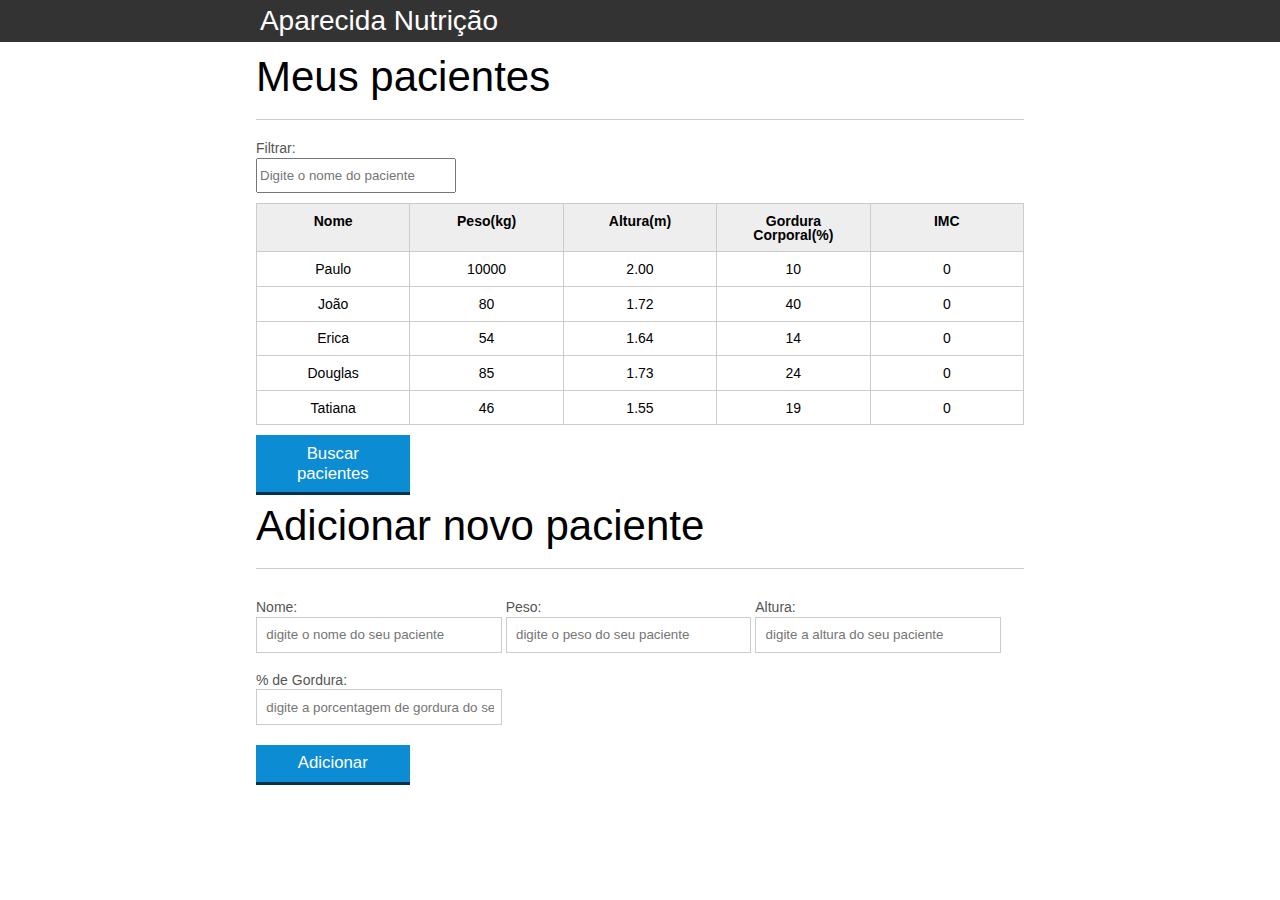
<file: Javascript/index.html>
<!DOCTYPE html>
<html lang="pt-br">
	<head>
		<meta charset="UTF-8">
		<title>Aparecida Nutrição</title>
		<link rel="icon" href="favicon.ico" type="image/x-icon">
		<link rel="stylesheet" type="text/css" href="css/reset.css">
		<link rel="stylesheet" type="text/css" href="css/index.css">

	</head>
	<body>

		<header>
			<div class="container">
				<h1 class="titulo">Aparecida Nutrição</h1>
			</div>
		</header>
		<main>
			<section class="container">
				<h2>Meus pacientes</h2>
				<label for="filtrar-tabela">Filtrar:</label>
				<input type="text" name="filtro" id="filtrar-tabela" placeholder="Digite o nome do paciente">
				<table>
					<thead>
						<tr>
							<th>Nome</th>
							<th>Peso(kg)</th>
							<th>Altura(m)</th>
							<th>Gordura Corporal(%)</th>
							<th>IMC</th>
						</tr>
					</thead>
					<tbody id="tabela-pacientes">
						<tr class="paciente" id="primeiro-paciente" >
							<td class="info-nome">Paulo</td>
							<td class="info-peso">10000</td>
							<td class="info-altura">2.00</td>
							<td class="info-gordura">10</td>
							<td class="info-imc">0</td>
						</tr>

						<tr class="paciente" >
							<td class="info-nome">João</td>
							<td class="info-peso">80</td>
							<td class="info-altura">1.72</td>
							<td class="info-gordura">40</td>
							<td class="info-imc">0</td>
						</tr>

						<tr class="paciente" >
							<td class="info-nome">Erica</td>
							<td class="info-peso">54</td>
							<td class="info-altura">1.64</td>
							<td class="info-gordura">14</td>
							<td class="info-imc">0</td>
						</tr>

						<tr class="paciente">
							<td class="info-nome">Douglas</td>
							<td class="info-peso">85</td>
							<td class="info-altura">1.73</td>
							<td class="info-gordura">24</td>
							<td class="info-imc">0</td>
						</tr>
						<tr class="paciente" >
							<td class="info-nome">Tatiana</td>
							<td class="info-peso">46</td>
							<td class="info-altura">1.55</td>
							<td class="info-gordura">19</td>
							<td class="info-imc">0</td>
						</tr>
					</tbody>
				</table>

				<span id="erro-ajax" class="invisivel">Erro ao buscar os pacientes</span>
				<button id="buscar-pacientes" class="botao bto-principal">Buscar pacientes</button>

			</section>
		</main>

		<section class="container">
		    <h2 id="titulo-form">Adicionar novo paciente</h2>
		    <ul id="mensagens-erro">
		    </ul>
		    <form id="form-adiciona">
		        <div class="grupo">
		            <label for="nome">Nome:</label>
		            <input id="nome" name="nome" type="text" placeholder="digite o nome do seu paciente" class="campo">
		        </div>
		        <div class="grupo">
		            <label for="peso">Peso:</label>
		            <input id="peso" name="peso" type="text" placeholder="digite o peso do seu paciente" class="campo campo-medio">
		        </div>
		        <div class="grupo">
		            <label for="altura">Altura:</label>
		            <input id="altura" name="altura" type="text" placeholder="digite a altura do seu paciente" class="campo campo-medio">
		        </div>
		        <div class="grupo">
		            <label for="gordura">% de Gordura:</label>
		            <input id="gordura" type="text" placeholder="digite a porcentagem de gordura do seu paciente" class="campo campo-medio">
		        </div>

		        <button id="adicionar-paciente" class="botao bto-principal">Adicionar</button>
		    </form>
		</section>

	<script src="C:\Zé Augusto\Curso ONE\Javascript\js\calcula-imc.js"></script>
	<script src="C:\Zé Augusto\Curso ONE\Javascript\js\form.js"></script>
	<script src="C:\Zé Augusto\Curso ONE\Javascript\js\remove-paciente.js"></script>
	<script src="C:\Zé Augusto\Curso ONE\Javascript\js\filtra-tabela.js"></script>
	<script src="C:\Zé Augusto\Curso ONE\Javascript\js\buscar-pacientes.js"></script>

	</body>
</html>
</file>
<file: Javascript/css/index.css>
*{
	box-sizing: border-box;
 }

body{
	font-family: "Helvetica Neue", "Helvetica", Helvetica, Arial, sans-serif;
	font-size: 14px;
}

header{
	background-color: #333;
	height: 3em;
	color: #FFF;
	margin-bottom: 1em;
}

header h1{
	font-size: 2em;
	display:inline-block;
	vertical-align:	middle;
}
header h2{
	font-size: 2em;
	display:inline-block;
	vertical-align:	middle;
}

header .container:before{
	content: '';
	display:inline-block;
	height: 100%;
	vertical-align:	middle;
}

.container{
	width: 60%;
	height: 100%;
	margin: 0 auto;
}

section{
	margin: 2em 0;
	overflow: hidden;
}

section h2{
	font-size: 3em;
	display: block;
	padding-bottom: .5em;
	border-bottom: 1px solid #ccc;
	margin-bottom: .5em;
}

table{
	width: 100%;
	margin-bottom : .5em;
    table-layout: fixed;

}

td, th {
	padding: .7em;
	margin: 0;
	border: 1px solid #ccc;
	text-align: center;
}

th{
	font-weight: bold;
	background-color: #EEE;
}

label{
	color: #555;
	display: block;
	margin-bottom: .2em;
}

.campo{
	margin: 0;
	padding-bottom: 1em;
	width: 100%;
	border: 1px solid #ccc;
	padding: .7em;
	width: 100%;
}

.campo-medio{
	display: inline-block;
	padding-right: .5em;
}

.grupo{
	width: 32%;
	display: inline-block;
	padding: 10px 0px;
}

button{
	padding: .5em 2em;
	border: 0;
	border-bottom: 3px solid;
	font-size: 1.2em;
	cursor: pointer;
	margin: 0;
	margin-top: -3px;
	color: #fff;
	background-color:#0c8cd3;
	border-color: #04324c;
	width: 20%;
    display: block;
    clear: both;
    margin: 10px 0px;

}

button:active{
	margin-top:0px;
	border: 0;
}

button[disabled=disabled], button:disabled {
    background-color: gray;
	border-color: darkgray;

}

.adicionar-paciente{
    margin-top: 30px;
}

.campo-invalido{
	border: 1px solid red;
}

.paciente-invalido {
	background-color: lightcoral;
}

#mensagens-erro {
	color: red;
}

.fadeOut {
	opacity: 0;
	transition: 0.5s;
}

#filtrar-tabela {
	width: 200px;
	height: 35px;
	margin-bottom: 10px;
}

.invisivel {
	display: none;
}

#erro-ajax {
	color: red;
}
</file>
